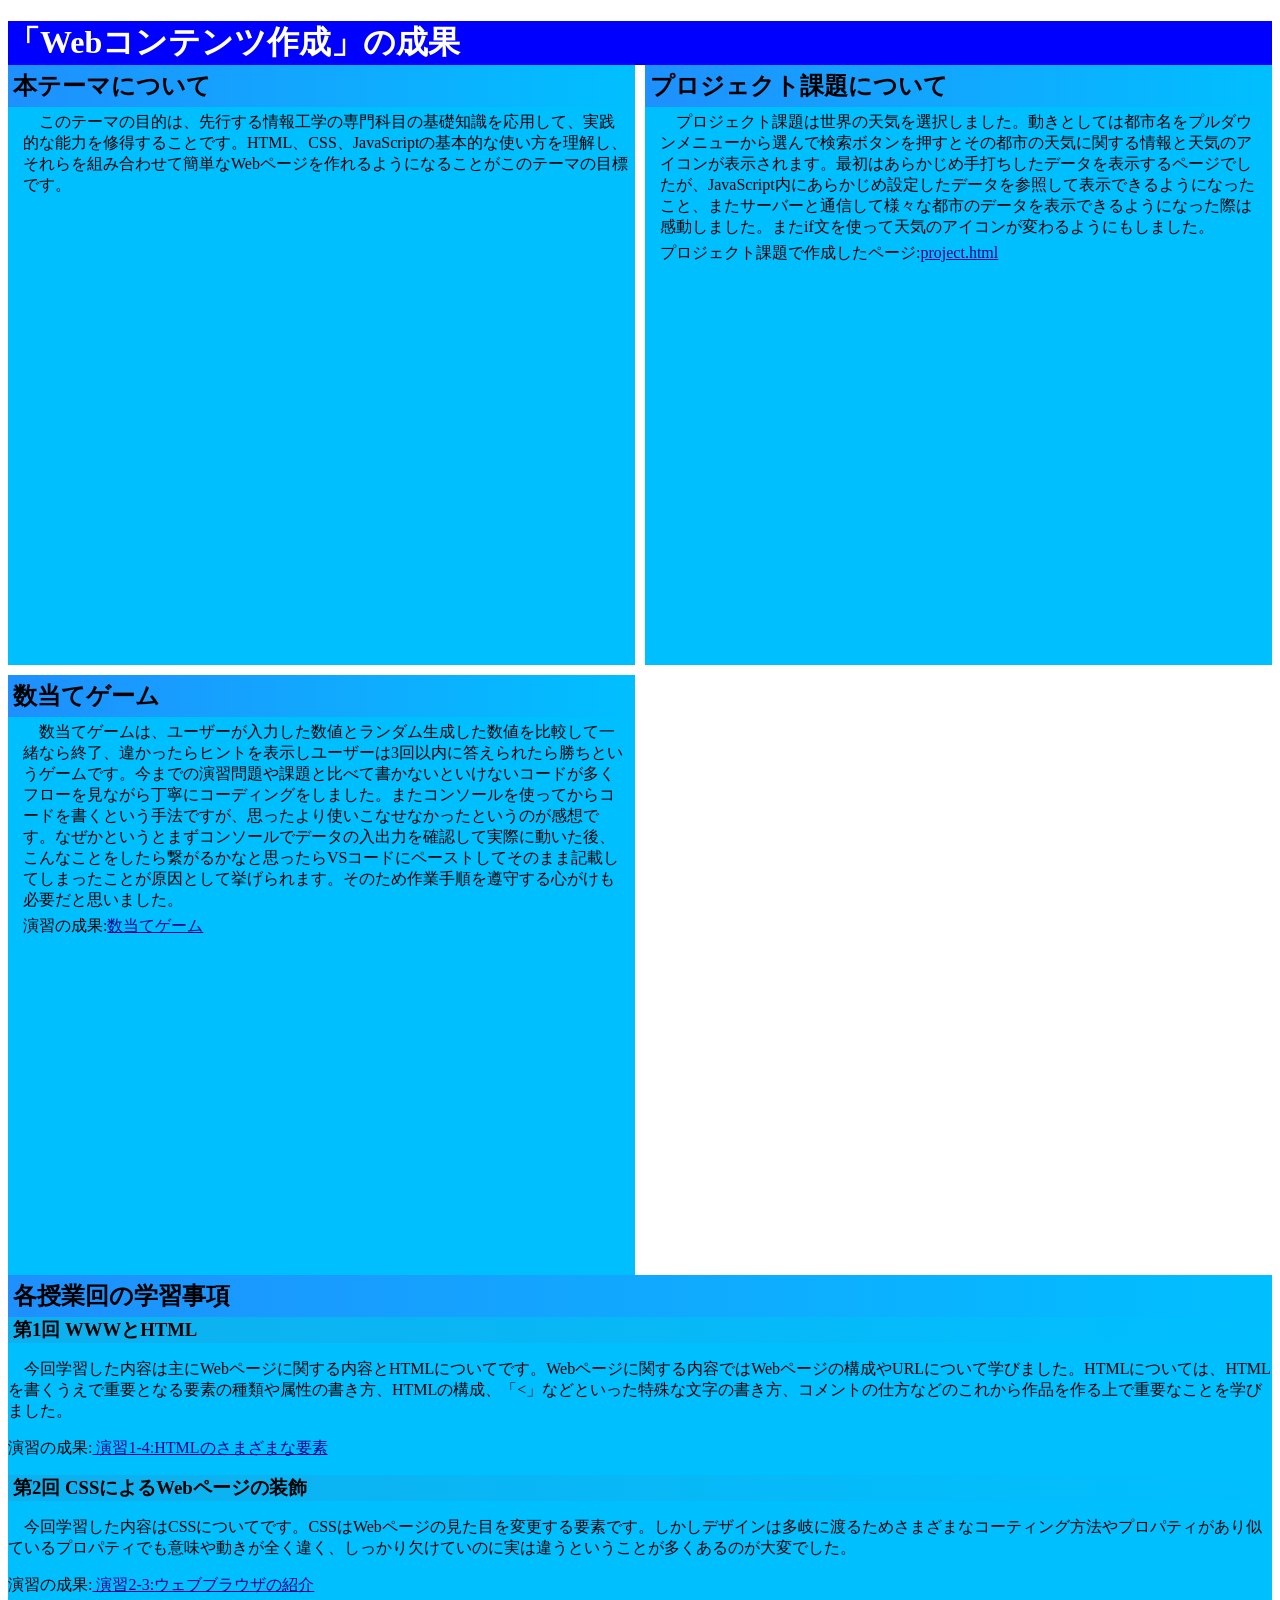
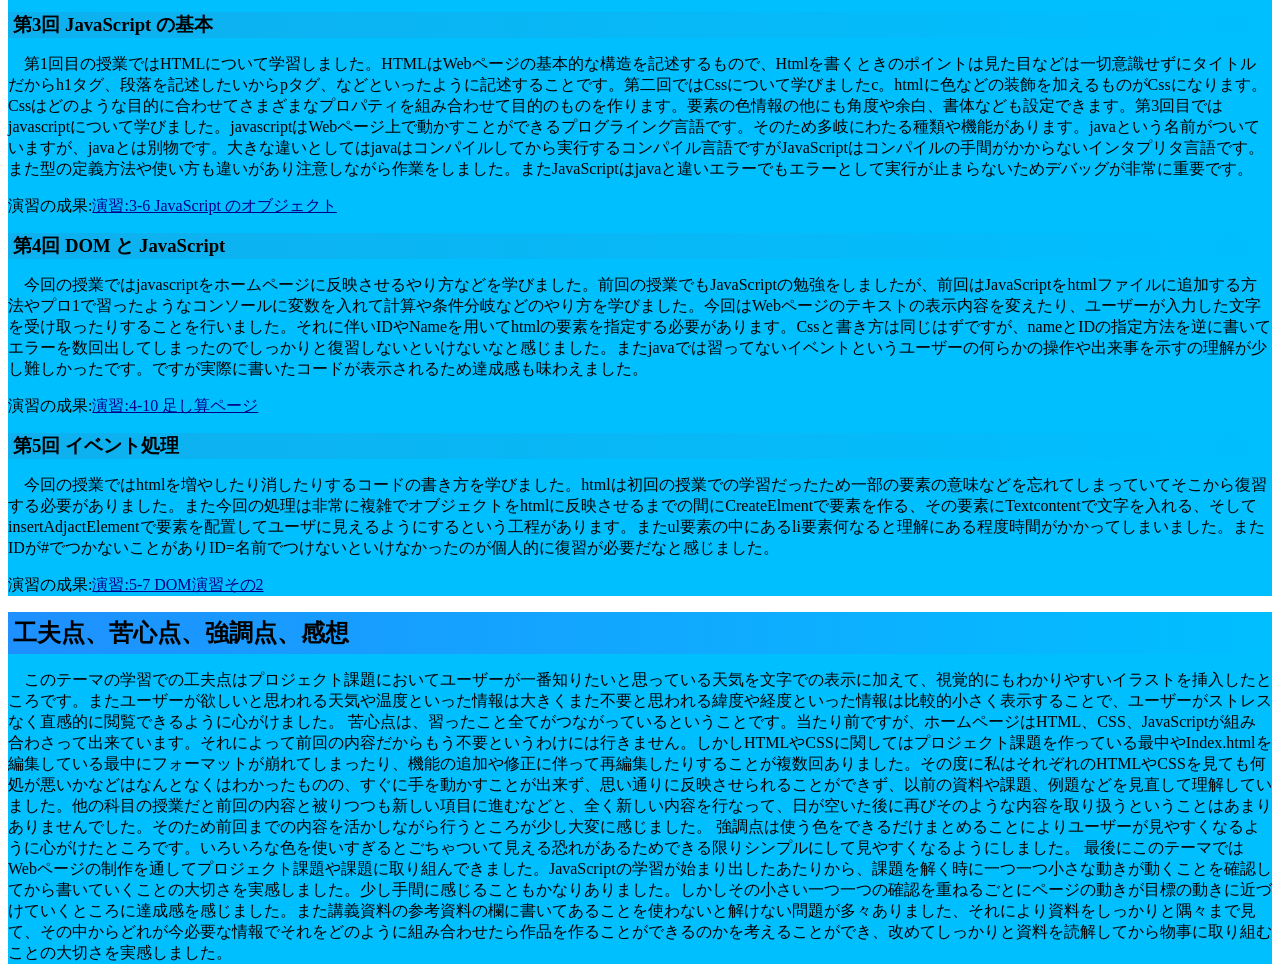
<file: index.html>
<!DOCTYPE html>
<html>
  <head>
    <meta charset="utf-8">
	  <link rel="stylesheet" href="index.css">
    <title>My test page</title>
  </head>
  <body>

    <h1>「Webコンテンツ作成」の成果</h1>
    <div class="zentai">
      <div id="tema">
        <h2>本テーマについて</h2>
        <p>　このテーマの目的は、先行する情報工学の専門科目の基礎知識を応用して、実践的な能力を修得することです。HTML、CSS、JavaScriptの基本的な使い方を理解し、それらを組み合わせて簡単なWebページを作れるようになることがこのテーマの目標です。
        </p>
      </div> 
      <div id="Pj">
        <h2>プロジェクト課題について</h2>
        <p>　プロジェクト課題は世界の天気を選択しました。動きとしては都市名をプルダウンメニューから選んで検索ボタンを押すとその都市の天気に関する情報と天気のアイコンが表示されます。最初はあらかじめ手打ちしたデータを表示するページでしたが、JavaScript内にあらかじめ設定したデータを参照して表示できるようになったこと、またサーバーと通信して様々な都市のデータを表示できるようになった際は感動しました。またif文を使って天気のアイコンが変わるようにもしました。</p>
        <p>プロジェクト課題で作成したページ:<a href="project.html">project.html</a></p>
      </div>
      <div id="game">
        <h2>数当てゲーム</h2>
          <p>　数当てゲームは、ユーザーが入力した数値とランダム生成した数値を比較して一緒なら終了、違かったらヒントを表示しユーザーは3回以内に答えられたら勝ちというゲームです。今までの演習問題や課題と比べて書かないといけないコードが多くフローを見ながら丁寧にコーディングをしました。またコンソールを使ってからコードを書くという手法ですが、思ったより使いこなせなかったというのが感想です。なぜかというとまずコンソールでデータの入出力を確認して実際に動いた後、こんなことをしたら繋がるかなと思ったらVSコードにペーストしてそのまま記載してしまったことが原因として挙げられます。そのため作業手順を遵守する心がけも必要だと思いました。</p> 
          <p>演習の成果:<a href="kazuate.html">数当てゲーム</a></p>   
      </div>
      
    </div>

    <div class="zyugyou">
        <h2>各授業回の学習事項</h2>
        <h3>第1回 WWWとHTML</h3>
          <p>　今回学習した内容は主にWebページに関する内容とHTMLについてです。Webページに関する内容ではWebページの構成やURLについて学びました。HTMLについては、HTMLを書くうえで重要となる要素の種類や属性の書き方、HTMLの構成、「&lt;」などといった特殊な文字の書き方、コメントの仕方などのこれから作品を作る上で重要なことを学びました。 </p>
          <p>演習の成果:<a href="practice-html/elements.html"> 演習1-4:HTMLのさまざまな要素</a></p>
        <h3>第2回 CSSによるWebページの装飾</h3>
          <p>　今回学習した内容はCSSについてです。CSSはWebページの見た目を変更する要素です。しかしデザインは多岐に渡るためさまざまなコーティング方法やプロパティがあり似ているプロパティでも意味や動きが全く違く、しっかり欠けていのに実は違うということが多くあるのが大変でした。</p>
          <p>演習の成果:<a href="practice-css/browser-intro.html"> 演習2-3:ウェブブラウザの紹介</a></p>
        <h3>第3回 JavaScript の基本</h3>
          <p>　第1回目の授業ではHTMLについて学習しました。HTMLはWebページの基本的な構造を記述するもので、Htmlを書くときのポイントは見た目などは一切意識せずにタイトルだからh1タグ、段落を記述したいからpタグ、などといったように記述することです。第二回ではCssについて学びましたc。htmlに色などの装飾を加えるものがCssになります。Cssはどのような目的に合わせてさまざまなプロパティを組み合わせて目的のものを作ります。要素の色情報の他にも角度や余白、書体なども設定できます。第3回目ではjavascriptについて学びました。javascriptはWebページ上で動かすことができるプログライング言語です。そのため多岐にわたる種類や機能があります。javaという名前がついていますが、javaとは別物です。大きな違いとしてはjavaはコンパイルしてから実行するコンパイル言語ですがJavaScriptはコンパイルの手間がかからないインタプリタ言語です。また型の定義方法や使い方も違いがあり注意しながら作業をしました。またJavaScriptはjavaと違いエラーでもエラーとして実行が止まらないためデバッグが非常に重要です。
          </p>
          <p>演習の成果:<a href="practice-js/obj-practice.html">演習:3-6 JavaScript のオブジェクト</a></p>
        <h3>第4回 DOM と JavaScript</h3>
          <p>　今回の授業ではjavascriptをホームページに反映させるやり方などを学びました。前回の授業でもJavaScriptの勉強をしましたが、前回はJavaScriptをhtmlファイルに追加する方法やプロ1で習ったようなコンソールに変数を入れて計算や条件分岐などのやり方を学びました。今回はWebページのテキストの表示内容を変えたり、ユーザーが入力した文字を受け取ったりすることを行いました。それに伴いIDやNameを用いてhtmlの要素を指定する必要があります。Cssと書き方は同じはずですが、nameとIDの指定方法を逆に書いてエラーを数回出してしまったのでしっかりと復習しないといけないなと感じました。またjavaでは習ってないイベントというユーザーの何らかの操作や出来事を示すの理解が少し難しかったです。ですが実際に書いたコードが表示されるため達成感も味わえました。</p>
          <p>演習の成果:<a href="practice-eventdom/tashizan.html">演習:4-10 足し算ページ</a></p>          
        <h3>第5回 イベント処理</h3>
          <p>　今回の授業ではhtmlを増やしたり消したりするコードの書き方を学びました。htmlは初回の授業での学習だったため一部の要素の意味などを忘れてしまっていてそこから復習する必要がありました。また今回の処理は非常に複雑でオブジェクトをhtmlに反映させるまでの間にCreateElmentで要素を作る、その要素にTextcontentで文字を入れる、そしてinsertAdjactElementで要素を配置してユーザに見えるようにするという工程があります。またul要素の中にあるli要素何なると理解にある程度時間がかかってしまいました。またIDが#でつかないことがありID=名前でつけないといけなかったのが個人的に復習が必要だなと感じました。</p>
          <p>演習の成果:<a href="practice-dom2/dom2-exercise.html">演習:5-7 DOM演習その2</a></p>  


    </div>

    <div class="zyugyou">
      <h2>工夫点、苦心点、強調点、感想</h2>
      <p>　このテーマの学習での工夫点はプロジェクト課題においてユーザーが一番知りたいと思っている天気を文字での表示に加えて、視覚的にもわかりやすいイラストを挿入したところです。またユーザーが欲しいと思われる天気や温度といった情報は大きくまた不要と思われる緯度や経度といった情報は比較的小さく表示することで、ユーザーがストレスなく直感的に閲覧できるように心がけました。
苦心点は、習ったこと全てがつながっているということです。当たり前ですが、ホームページはHTML、CSS、JavaScriptが組み合わさって出来ています。それによって前回の内容だからもう不要というわけには行きません。しかしHTMLやCSSに関してはプロジェクト課題を作っている最中やIndex.htmlを編集している最中にフォーマットが崩れてしまったり、機能の追加や修正に伴って再編集したりすることが複数回ありました。その度に私はそれぞれのHTMLやCSSを見ても何処が悪いかなどはなんとなくはわかったものの、すぐに手を動かすことが出来ず、思い通りに反映させられることができず、以前の資料や課題、例題などを見直して理解していました。他の科目の授業だと前回の内容と被りつつも新しい項目に進むなどと、全く新しい内容を行なって、日が空いた後に再びそのような内容を取り扱うということはあまりありませんでした。そのため前回までの内容を活かしながら行うところが少し大変に感じました。
強調点は使う色をできるだけまとめることによりユーザーが見やすくなるように心がけたところです。いろいろな色を使いすぎるとごちゃついて見える恐れがあるためできる限りシンプルにして見やすくなるようにしました。
最後にこのテーマではWebページの制作を通してプロジェクト課題や課題に取り組んできました。JavaScriptの学習が始まり出したあたりから、課題を解く時に一つ一つ小さな動きが動くことを確認してから書いていくことの大切さを実感しました。少し手間に感じることもかなりありました。しかしその小さい一つ一つの確認を重ねるごとにページの動きが目標の動きに近づけていくところに達成感を感じました。また講義資料の参考資料の欄に書いてあることを使わないと解けない問題が多々ありました、それにより資料をしっかりと隅々まで見て、その中からどれが今必要な情報でそれをどのように組み合わせたら作品を作ることができるのかを考えることができ、改めてしっかりと資料を読解してから物事に取り組むことの大切さを実感しました。</p>


    </div> 

  </body>
</html>
</file>
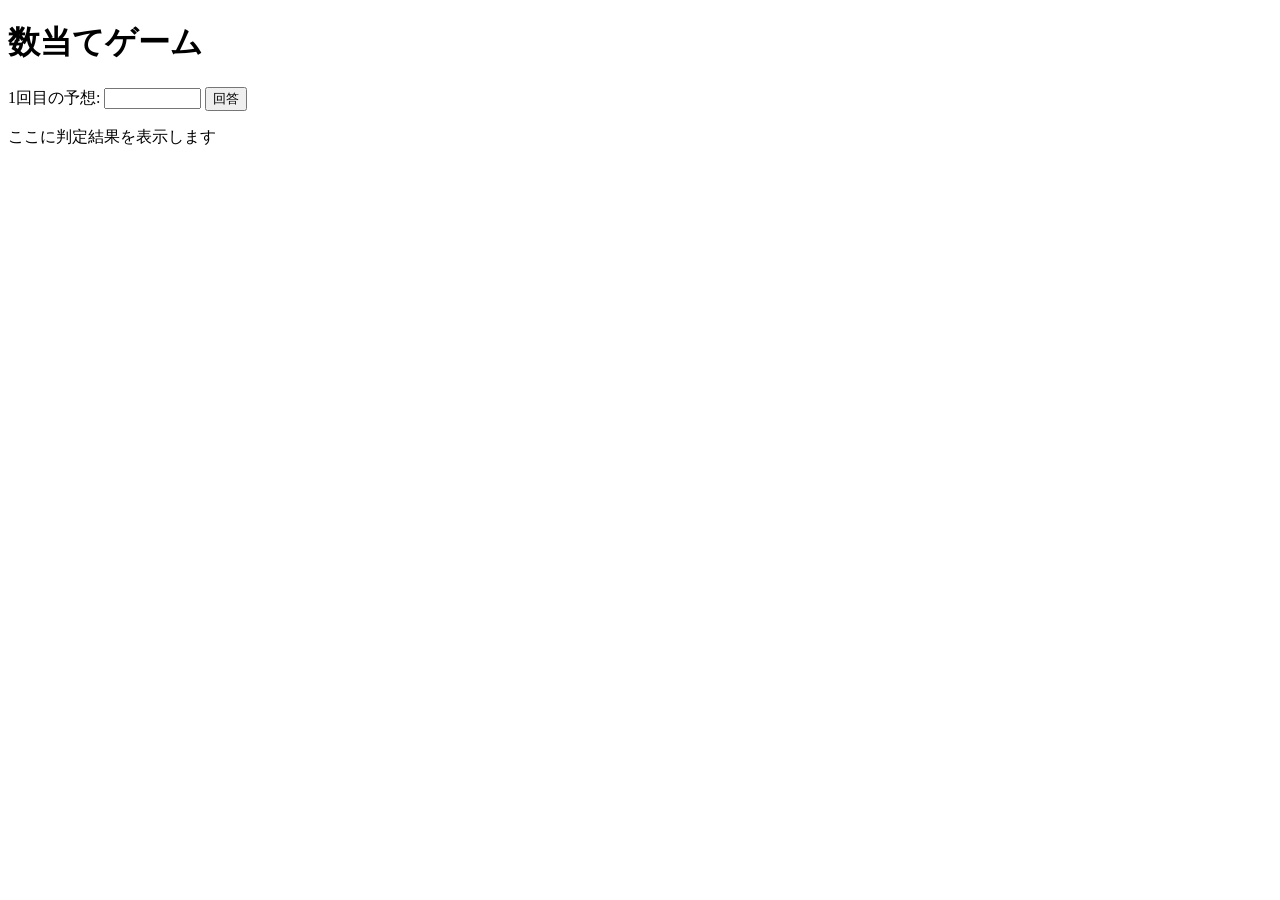
<file: kazuate.html>
<!-- 課題4-1: 数当てゲーム -->

<!DOCTYPE html>
<html>
  <head>
    <meta charset="utf-8">
    <title>数当てゲーム</title>
    <script src="kazuate.js" defer></script>
  </head>

  <body>
    <h1>数当てゲーム</h1>
    <p>
        <span id="kaisu">1</span>回目の予想: 
        <!-- ここにテキストボックスとボタンを設置 -->
        <input type="text" name="Yosou" id="Yosou" size="10">
        <button id="botan">回答</button>
    </p>
    <p id="result">ここに判定結果を表示します</p>
</html>
</file>
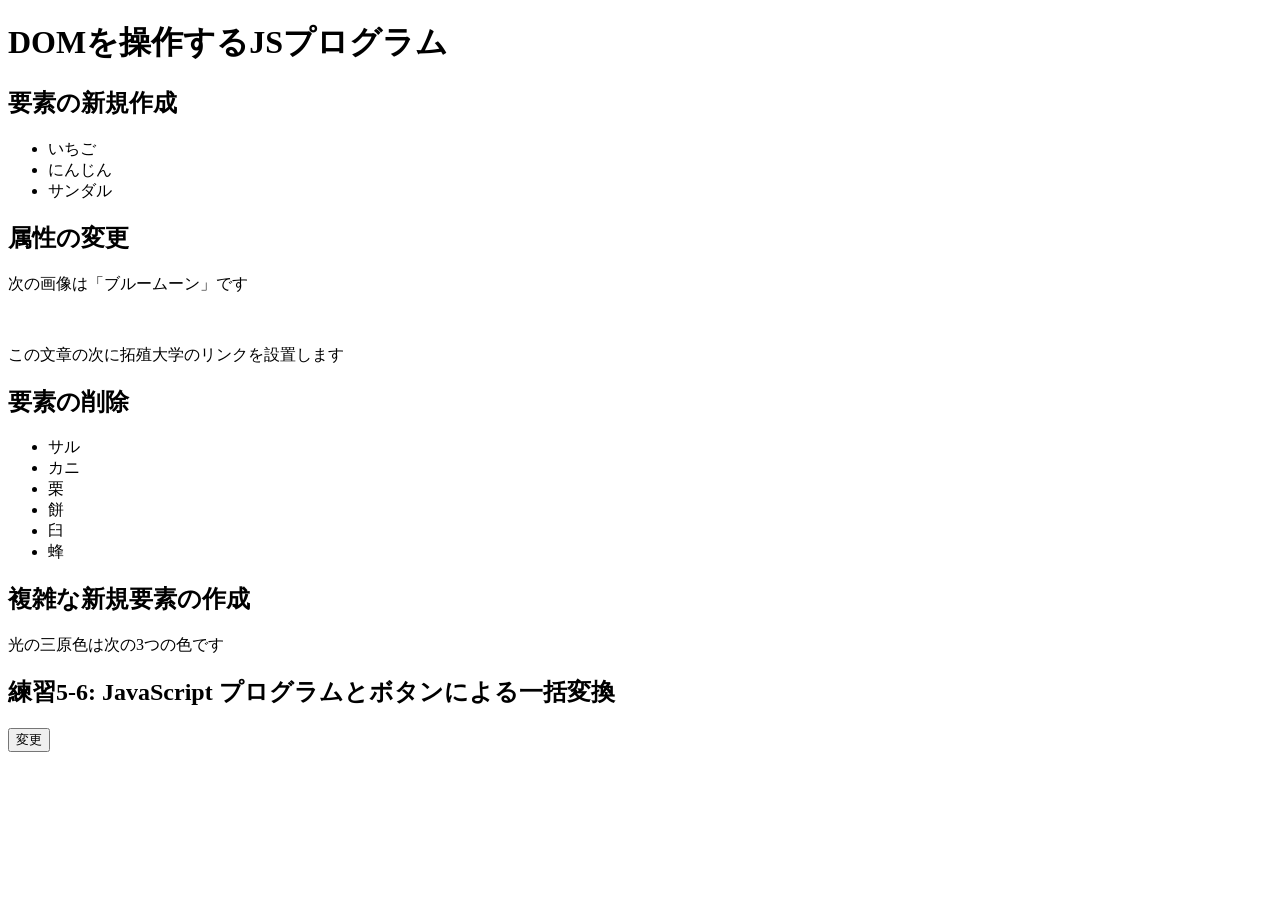
<file: practice-dom2/dom2-intro.html>
<!DOCTYPE html>
<html>
  <head>
    <title>DOMを操作するJSプログラム</title>
	<script src="dom2-intro.js" defer></script>
  </head>

  <body>
	  <h1>DOMを操作するJSプログラム</h1>

	  <h2>要素の新規作成</h2>
	  <ul id="kazoeuta">
		<li>いちご</li>
		<li>にんじん</li>
		<li>サンダル</li>
	  </ul>

	  <h2>属性の変更</h2>
	  <p>次の画像は「ブルームーン」です</p>
	  <img id="bluemoon">

	  <p id="takudai">この文章の次に拓殖大学のリンクを設置します</p>


	  <h2>要素の削除</h2>
	  <ul id="kassen">
		  <li>サル</li>
		  <li>カニ</li>
		  <li>栗</li>
		  <li id="mochi">餅</li>
		  <li>臼</li>
		  <li>蜂</li>
	  </ul>

	  <h2 id="fukuzatu">複雑な新規要素の作成</h2>
	  <p id="primary">光の三原色は次の3つの色です</p>

	  <h2>練習5-6: JavaScript プログラムとボタンによる一括変換</h2>
	  <button id="henkou">変更</button>

  </body>
</html>
</file>
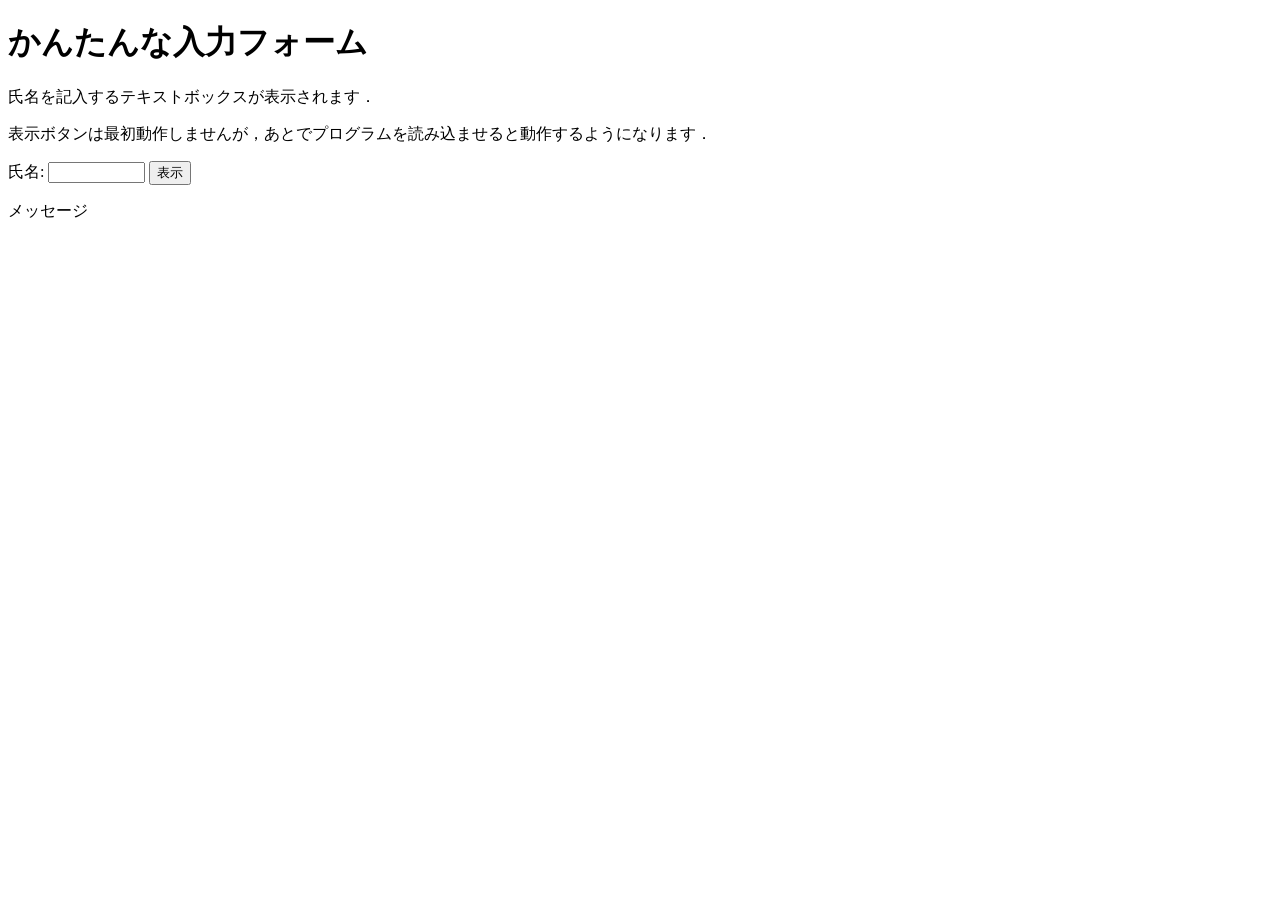
<file: practice-eventdom/input-demo.html>
<!DOCTYPE html>
<html>
  <head>
    <title>かんたんな入力フォーム</title>
    <script src="input-demo.js" defer></script>
  </head>

  <body>
    <h1>かんたんな入力フォーム</h1>
	<p>氏名を記入するテキストボックスが表示されます．</p>
	<p>表示ボタンは最初動作しませんが，あとでプログラムを読み込ませると動作するようになります．</p>
	<label for="shimei">氏名: </label>
	<input type="text" name="shimei" size="10" id="shimei">
	<button id="print">表示</button>
	<p id="message">メッセージ</p>
  </body>
</html>
</file>
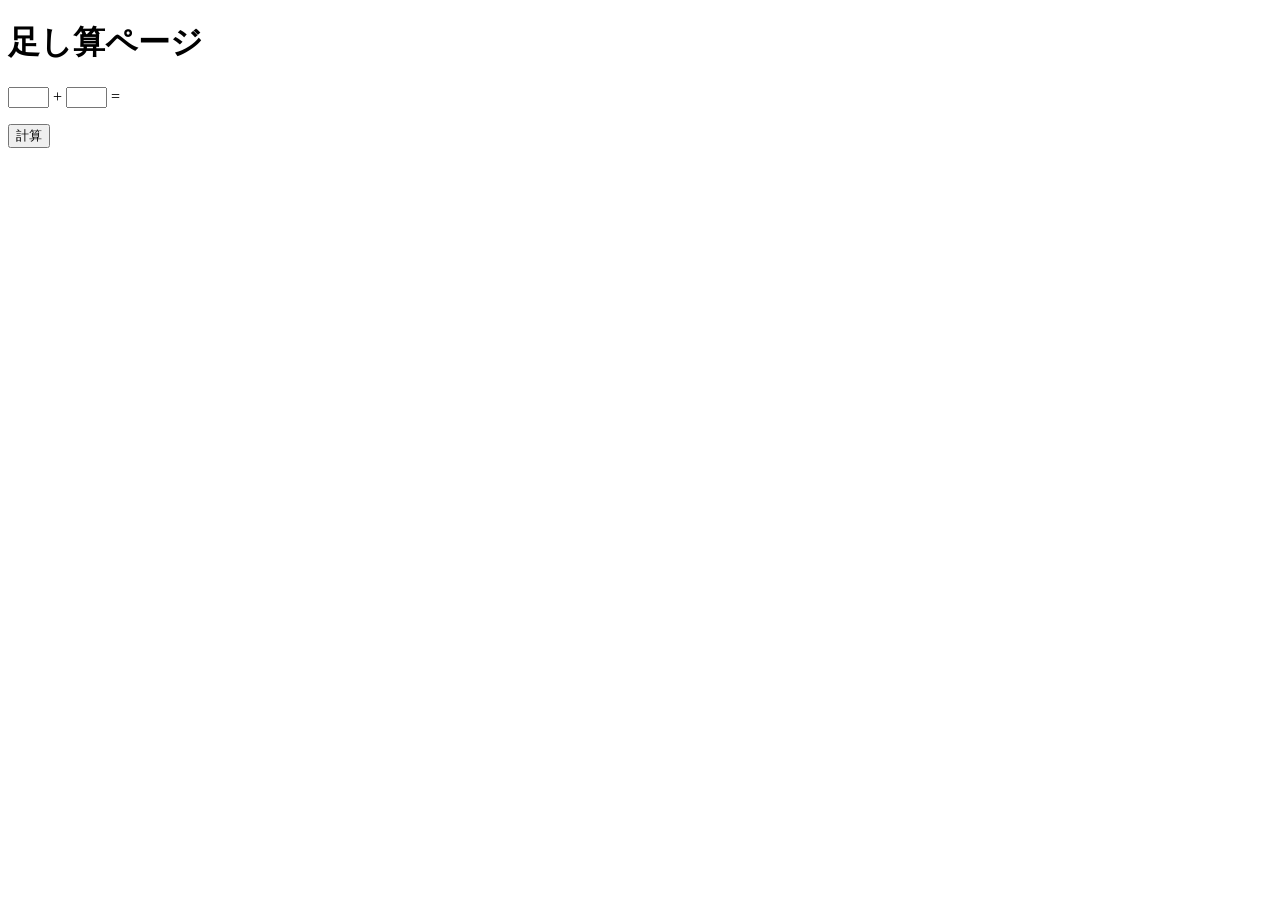
<file: practice-eventdom/tashizan.html>
<!DOCTYPE html>
<html>
  <head>
    <title>足し算ページ</title>
	<script src="tashizan.js" defer></script>
  </head>

  <body>
    <h1>足し算ページ</h1>
	<p>
	<input type="text" name="left" id="left" size="3">
	+
	<input type="text" name="right" id="right" size="3">
	=
	<span id="answer"></span>
	</p>
	<button id="calc">計算</button>
  </body>
</html>
</file>
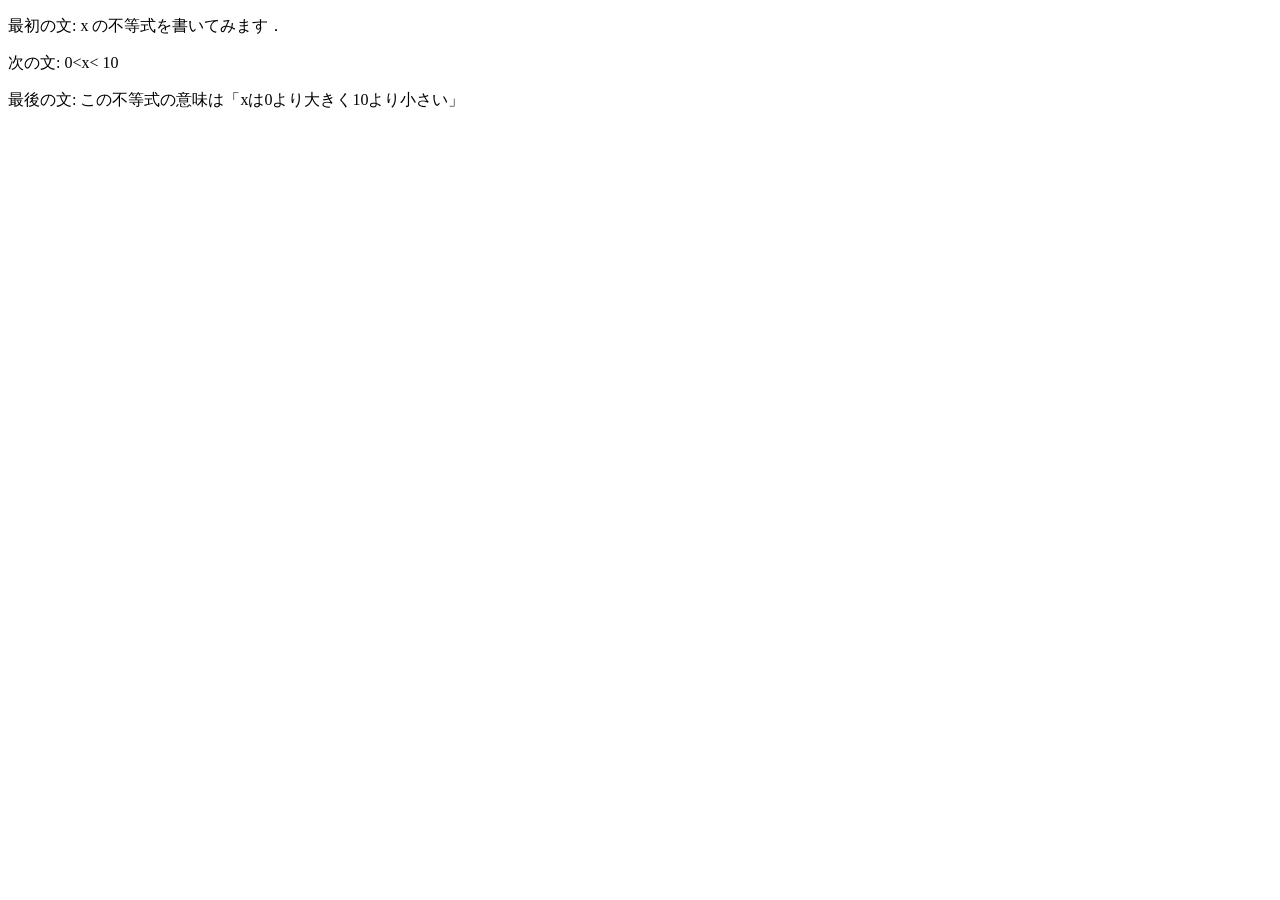
<file: practice-html/structure.html>
<!DOCTYPE html>
<html>
   <head>
      <meta charset="utf-8">
      <title>演習1-3</title>
   </head>
   <body>
      <p>最初の文: x の不等式を書いてみます．</p>
      <p> 次の文: 0&lt;x&lt; 10 </p>
      <p>最後の文: この不等式の意味は「xは0より大きく10より小さい」</p>

      <!-- <p>これは不要な文章です．</p> -->
   </body>


</html>
</file>
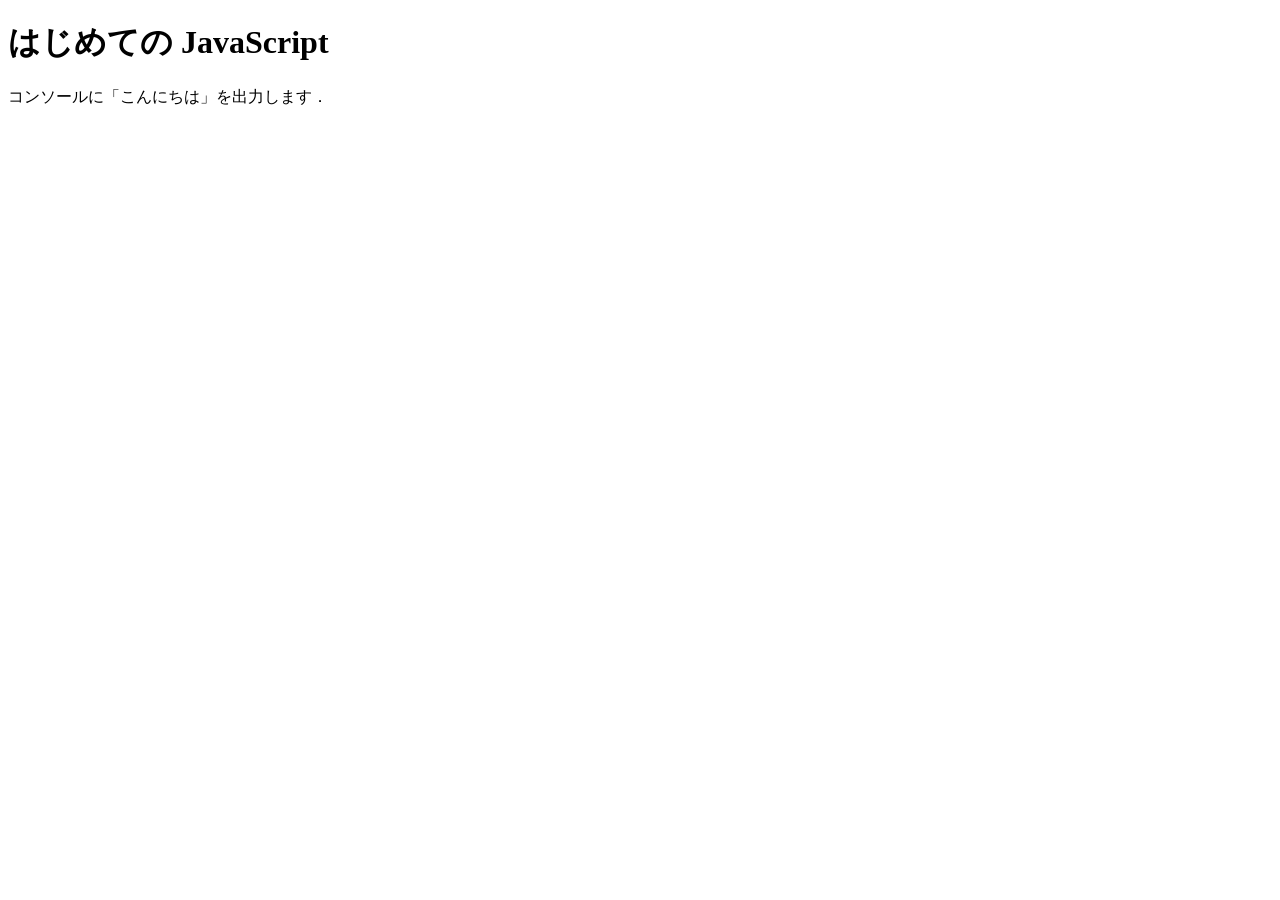
<file: practice-js/jsintro.html>
<!DOCTYPE html>
<html>
  <head>
    <meta charset="utf-8">
    <title>はじめての JavaScript</title>
    <script src="hello.js" defer></script>
  </head>

  <body>
    <h1>はじめての JavaScript</h1>

    <p>コンソールに「こんにちは」を出力します．</p>
  </body>
</html>
</file>
<file: index.css>
.zentai{
    display:grid;
    grid-template-columns: 1fr 1fr;
    grid-template-rows: 600px 600px;
    grid-gap:10px;

}
.zyugyou{
    background-color: #00bfff;
}

.zentai div{
    background-color: #00bfff;
}
.zentai p {
    padding-left:10px;

    margin: 5px;
}
h2{
    background: linear-gradient(90deg in oklab, #1e90ff,#00bfff);

    padding:5px;
    margin: 0px;
}
h3{
    padding-left:5px;
    margin-bottom: 0px;
    margin-top: 0px;
    background: linear-gradient(90deg in oklab, #0eb0ee,#00bfff);
}
a:link{
    color :darkblue;
}
a:visited{
    color:royalblue;
}
a:hover{
    text-decoration:none;
}
h1{
    background-color: blue;
    color :white;
    margin-bottom: 0px;
}
</file>
